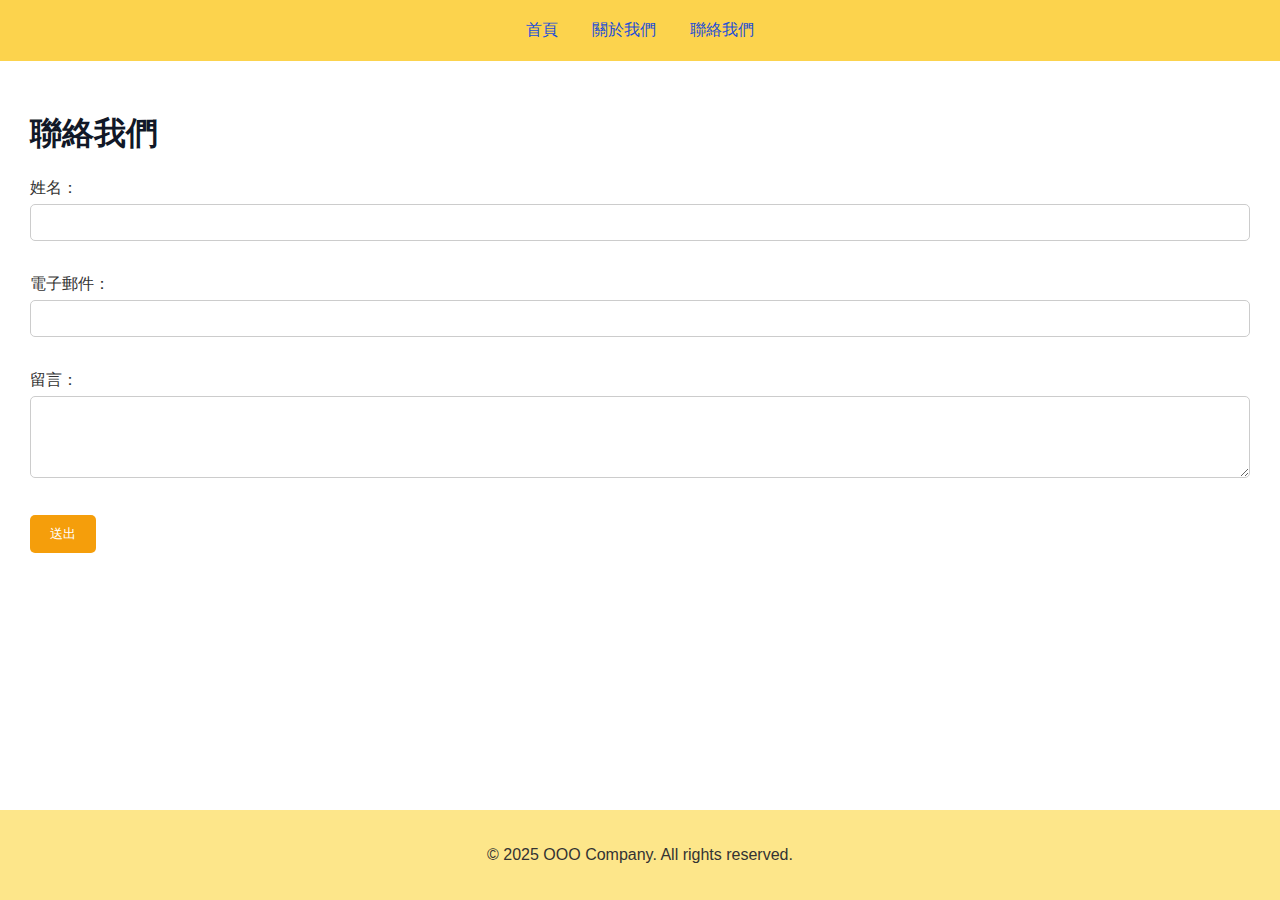
<file: contact.html>
<!DOCTYPE html> <!-- 宣告這是一份 HTML5 文件 -->

<html lang="zh-Hant"> <!-- 指定此頁面使用繁體中文 -->

<head>
    <meta charset="UTF-8"> <!-- 設定文件的編碼為 UTF-8，支援中文 -->
    <title>OOO 公司 - 聯絡我們</title> <!-- 瀏覽器分頁上的標題 -->
    <link rel="stylesheet" href="style.css"> <!-- 引入外部的 CSS 檔案 -->
</head>

<body> <!-- 網頁主體開始 -->

    <!-- 頁首 header，通常包含網站 Logo 與導覽列 -->
    <header>
        <nav> <!-- 導覽列 -->
            <a href="index.html">首頁</a> <!-- 超連結到首頁 -->
            <a href="about.html">關於我們</a> <!-- 超連結到關於我們 -->
            <a href="contact.html">聯絡我們</a> <!-- 本頁 -->
        </nav>
    </header>

    <!-- 主內容 main -->
    <main>
        <h1>聯絡我們</h1> <!-- 主標題 -->

        <!-- 聯絡表單 -->
        <form>
            <!-- 輸入姓名 -->
            <label for="name">姓名：</label>
            <input type="text" id="name" name="name">
            <br><br>

            <!-- 輸入電子郵件 -->
            <label for="email">電子郵件：</label>
            <input type="email" id="email" name="email">
            <br><br>

            <!-- 留言欄位 -->
            <label for="message">留言：</label><br>
            <textarea id="message" name="message" rows="4" cols="30"></textarea>
            <br><br>

            <!-- 提交按鈕 -->
            <button type="submit">送出</button>
        </form>
    </main>

    <!-- 頁尾 footer -->
    <footer>
        <p>© 2025 OOO Company. All rights reserved.</p> <!-- 版權資訊 -->
    </footer>

</body>
</html>
</file>
<file: style.css>
/* ===== 整體頁面設定（讓 footer 永遠貼底） ===== */
html, body {
    height: 100%;                            /* 滿版高度，讓 footer 可以黏在最底部 */
    margin: 0;                               /* 移除預設外距 */
    padding: 0;                              /* 移除預設內距 */
    display: flex;                           /* 使用 flex 排版 */
    flex-direction: column;                 /* 垂直排列（header → main → footer） */
    font-family: "Noto Sans TC", sans-serif; /* 使用思源黑體字型，適合中文 */
    background-color: #fff;                  /* 頁面背景色為白色 */
    color: #333;                             /* 主要文字顏色為深灰 */
}

/* ===== 頁首區塊 header ===== */
header {
    background-color: #fcd34d;              /* 淡黃色背景 */
    padding: 20px;                          /* 四周內距 */
    text-align: center;                     /* 內容置中 */
}

/* ===== 導覽列連結樣式 nav a ===== */
nav a {
    margin: 0 15px;                         /* 左右間距 */
    text-decoration: none;                 /* 移除底線 */
    color: #1d4ed8;                         /* 藍色文字（hover 時可補變化） */
}

/* ===== 主內容區塊 main ===== */
main {
    flex: 1;                                /* 撐開所有可用空間，讓 footer 貼底 */
    padding: 30px;                          /* 四周內距 */
}

/* ===== 主標題樣式 h1 ===== */
h1 {
    color: #111827;                         /* 更深的灰色文字，突顯標題 */
}

/* ===== 圖片樣式 img ===== */
img {
    display: block;                         /* 變成區塊元素 */
    max-width: 100%;                        /* 圖片不會超過容器寬度 */
    height: auto;                           /* 高度自動等比例縮放 */
    margin: 20px auto;                      /* 垂直間距 + 水平置中 */
    border-radius: 10px;                    /* 圓角邊框 */
}

/* ===== 表單欄位（input、textarea） ===== */
form input,
form textarea {
    width: 100%;                            /* 滿版寬度 */
    padding: 10px;                          /* 內距 */
    margin-top: 5px;
    margin-bottom: 15px;
    border: 1px solid #ccc;                 /* 淺灰邊框 */
    border-radius: 5px;                     /* 圓角邊框 */
    box-sizing: border-box;                 /* 包含 padding 不超出寬度 */
}

/* ===== 表單按鈕樣式 ===== */
form button {
    padding: 10px 20px;                     /* 上下 10px、左右 20px 的內距 */
    background-color: #f59e0b;              /* 橘色背景 */
    color: white;                           /* 白色文字 */
    border: none;                           /* 移除邊框 */
    border-radius: 5px;                     /* 圓角 */
    cursor: pointer;                        /* 滑鼠變成小手指 */
}

/* ===== 頁尾 footer ===== */
footer {
    background-color: #fde68a;              /* 更淡的黃色背景 */
    text-align: center;                     /* 置中對齊 */
    padding: 20px;                          /* 四周內距 */
}
</file>
